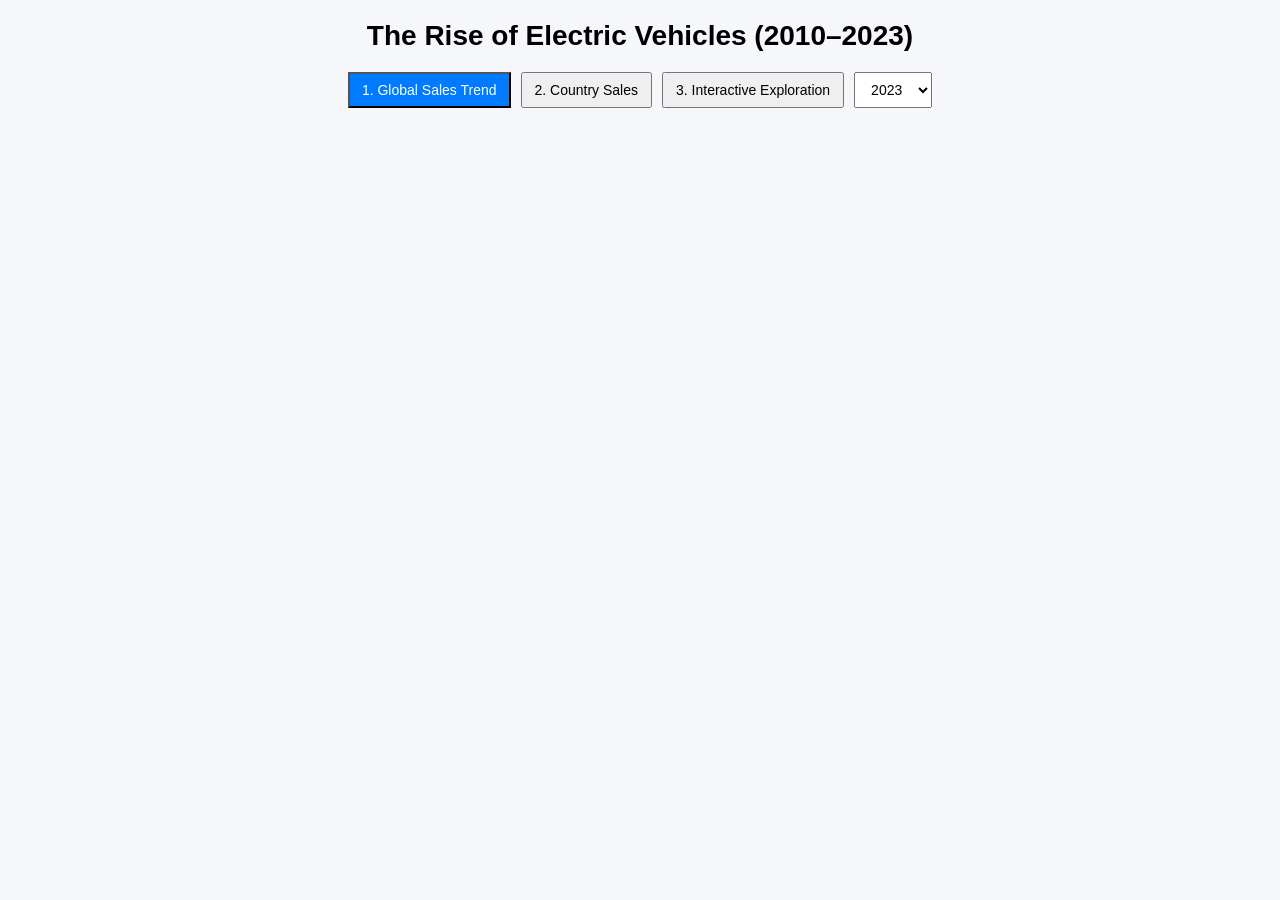
<file: index.html>
<!DOCTYPE html>
<html lang="en">
<head>
  <meta charset="UTF-8" />
  <title>EV Sales Narrative</title>
  <link rel="stylesheet" href="css/style.css" />
  <script src="https://d3js.org/d3.v7.min.js"></script>
</head>
<body>
  <h1>The Rise of Electric Vehicles (2010–2023)</h1>
  <div id="scene"></div>
  <div id="description" class="description"></div>

  <div class="controls">
    <button data-scene="0" class="active">1. Global Sales Trend</button>
    <button data-scene="1">2. Country Sales</button>
    <button data-scene="2">3. Interactive Exploration</button>
    <select id="year-selector">
      <option value="2010">2010</option>
      <option value="2011">2011</option>
      <option value="2012">2012</option>
      <option value="2013">2013</option>
      <option value="2014">2014</option>
      <option value="2015">2015</option>
      <option value="2016">2016</option>
      <option value="2017">2017</option>
      <option value="2018">2018</option>
      <option value="2019">2019</option>
      <option value="2020">2020</option>
      <option value="2021">2021</option>
      <option value="2022">2022</option>
      <option value="2023" selected>2023</option>
    </select>
  </div>

  <div id="tooltip" class="tooltip" style="display: none;"></div>

  <script src="js/main.js"></script>
</body>
</html>
</file>
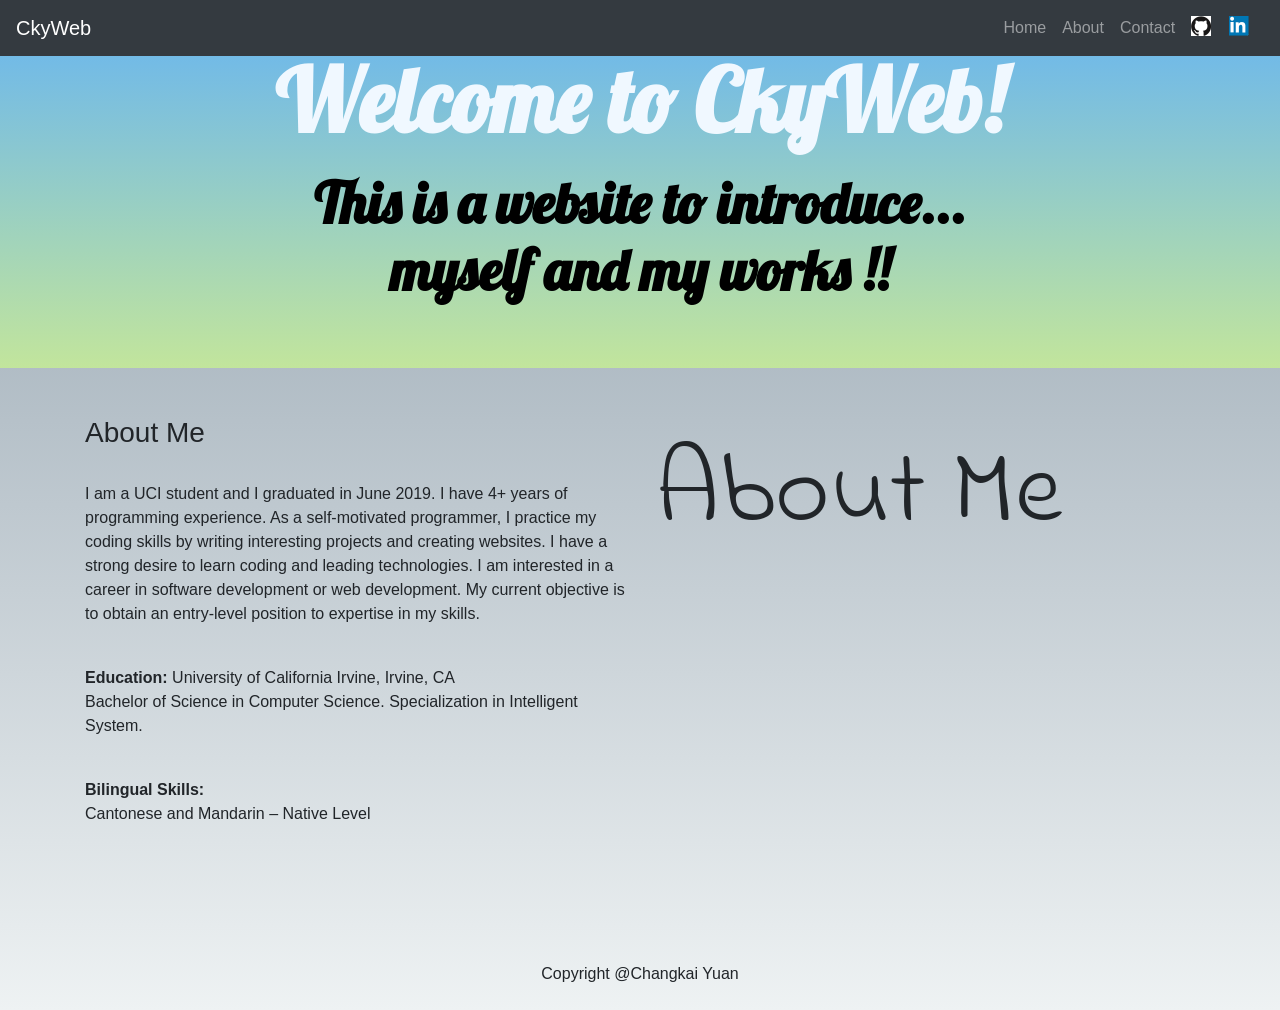
<file: about.html>
﻿<!doctype html>
<html lang="en">
<head>
    <!-- Required meta tags -->
    <meta charset="utf-8">
    <meta name="author" content="Changkai Yuan" />
    <meta name="description" content="my personal website"/>
    <meta name="viewport" content="width=device-width, initial-scale=1, shrink-to-fit=no">


    <!-- Bootstrap CSS -->
    <link rel="stylesheet" href="https://stackpath.bootstrapcdn.com/bootstrap/4.4.1/css/bootstrap.min.css" integrity="sha384-Vkoo8x4CGsO3+Hhxv8T/Q5PaXtkKtu6ug5TOeNV6gBiFeWPGFN9MuhOf23Q9Ifjh" crossorigin="anonymous">

    <!-- google font -->

    <link href="https://fonts.googleapis.com/css?family=Dancing+Script|Indie+Flower|Lobster&display=swap" rel="stylesheet">

    <title>CkyWeb</title>

    <style>
        body{
        background: #8e9eab;  /* fallback for old browsers */
        background: -webkit-linear-gradient(to top, #eef2f3, #8e9eab);  /* Chrome 10-25, Safari 5.1-6 */
        background: linear-gradient(to top, #eef2f3, #8e9eab); /* W3C, IE 10+/ Edge, Firefox 16+, Chrome 26+, Opera 12+, Safari 7+ */

      }
        .myheader{
        background: #c2e59c;  /* fallback for old browsers */
        background: -webkit-linear-gradient(to bottom, #64b3f4, #c2e59c);  /* Chrome 10-25, Safari 5.1-6 */
        background: linear-gradient(to bottom, #64b3f4, #c2e59c); /* W3C, IE 10+/ Edge, Firefox 16+, Chrome 26+, Opera 12+, Safari 7+ */
        }

        .githubIcon{
            background:url(imgs/github.png);
            background-repeat:no-repeat;
            max-width:100%;
            height:auto;
            display:block;
        }

        .linkedinIcon{
            background:url(imgs/linkedin.png);
            background-repeat:no-repeat;
            max-width:100%;
            height:auto;
            display:block;
        }



    </style>

</head>
  <body>
      <header>

          <div class="container">
              <nav class="navbar navbar-expand-lg navbar-dark bg-dark fixed-top">
                  <a href="./index.html" class="navbar-brand">CkyWeb</a>
                  <button class="navbar-toggler" data-toggle="collapse" data-target="#menu">
                      <span class="navbar-toggler-icon"></span>
                  </button>
                  <div id="menu" class="collapse navbar-collapse">
                      <ul class="navbar-nav ml-auto">
                          <li class="nav-item"><a href="./index.html" class="nav-link">Home</a></li>
                          <li class="nav-item"><a href="./about.html" class="nav-link">About</a></li>
                          <li class="nav-item"><a href="./contact.html" class="nav-link">Contact</a></li>
                          <li class="nav-item"><a href="https://github.com/changkaiyuan" target="_blank" class="nav-link"><span class="githubIcon">&nbsp&nbsp&nbsp&nbsp&nbsp</span></a></li>
                          <li class="nav-item"><a href="https://www.linkedin.com/in/changkai-yuan-55a56418a/" target="_blank" class="nav-link"><span class="linkedinIcon">&nbsp&nbsp&nbsp&nbsp&nbsp&nbsp</span></a></li>

                      </ul>
                  </div>


              </nav>
          </div>


          <div class="myheader text-dark text-center py-5">
              <h1 class="display-2 mb-3 font-weight-bold" style="color:aliceblue; font-family:'Lobster'">
                  Welcome to CkyWeb!
              </h1>
              <p class="display-4 mb-3 font-weight-bold" style="color:black; font-family:'Lobster'">This is a website to introduce... 
                <br /> myself and my works !!
              </p>
          </div>
      </header>
      <main>
          <section class="py-5">
              <div class="container">
                  <div class="mb-5 row">
                      <div class="col-md-6">
                          <h3>About Me</h3>
                          <br />
                          <p>
                          I am a UCI student and I graduated in June 2019. I have 4+ years of programming experience. As a self-motivated programmer, I practice my coding skills by writing interesting projects and creating websites. I have a strong desire to learn coding and leading technologies. I am interested in a career in software development or web development. My current objective is to obtain an entry-level position to expertise in my skills.
                          </p>

                          <br />

                          <p>
                              <strong>Education:</strong>

                              University of California Irvine, Irvine, CA
                              <br>Bachelor of Science in Computer Science. Specialization in Intelligent System.
                          </p>
                          <br />
                          <p>
                              <strong>Bilingual Skills:</strong>
                              <br>
                              Cantonese and Mandarin – Native Level
                          </p>

                      </div>
                      <div class="col-md-6">
                          <p style="font-family:'Indie Flower'; font-size:105px;">About Me
                          </p>
                      </div>

                  </div>
              </div>

          </section>

      </main>

      <footer class="text-center text-center-muted py-4">
          Copyright @Changkai Yuan
      </footer>

 


      <!-- Optional JavaScript -->
      <!-- jQuery first, then Popper.js, then Bootstrap JS -->
      <script src="https://code.jquery.com/jquery-3.4.1.slim.min.js" integrity="sha384-J6qa4849blE2+poT4WnyKhv5vZF5SrPo0iEjwBvKU7imGFAV0wwj1yYfoRSJoZ+n" crossorigin="anonymous"></script>
      <script src="https://cdn.jsdelivr.net/npm/popper.js@1.16.0/dist/umd/popper.min.js" integrity="sha384-Q6E9RHvbIyZFJoft+2mJbHaEWldlvI9IOYy5n3zV9zzTtmI3UksdQRVvoxMfooAo" crossorigin="anonymous"></script>
      <script src="https://stackpath.bootstrapcdn.com/bootstrap/4.4.1/js/bootstrap.min.js" integrity="sha384-wfSDF2E50Y2D1uUdj0O3uMBJnjuUD4Ih7YwaYd1iqfktj0Uod8GCExl3Og8ifwB6" crossorigin="anonymous"></script>
       <script>
           $(function () {
               'use strict';
               $('[data-toggle="tooltip"]').tooltip();
           });
       </script>
  </body>
</html>
</file>
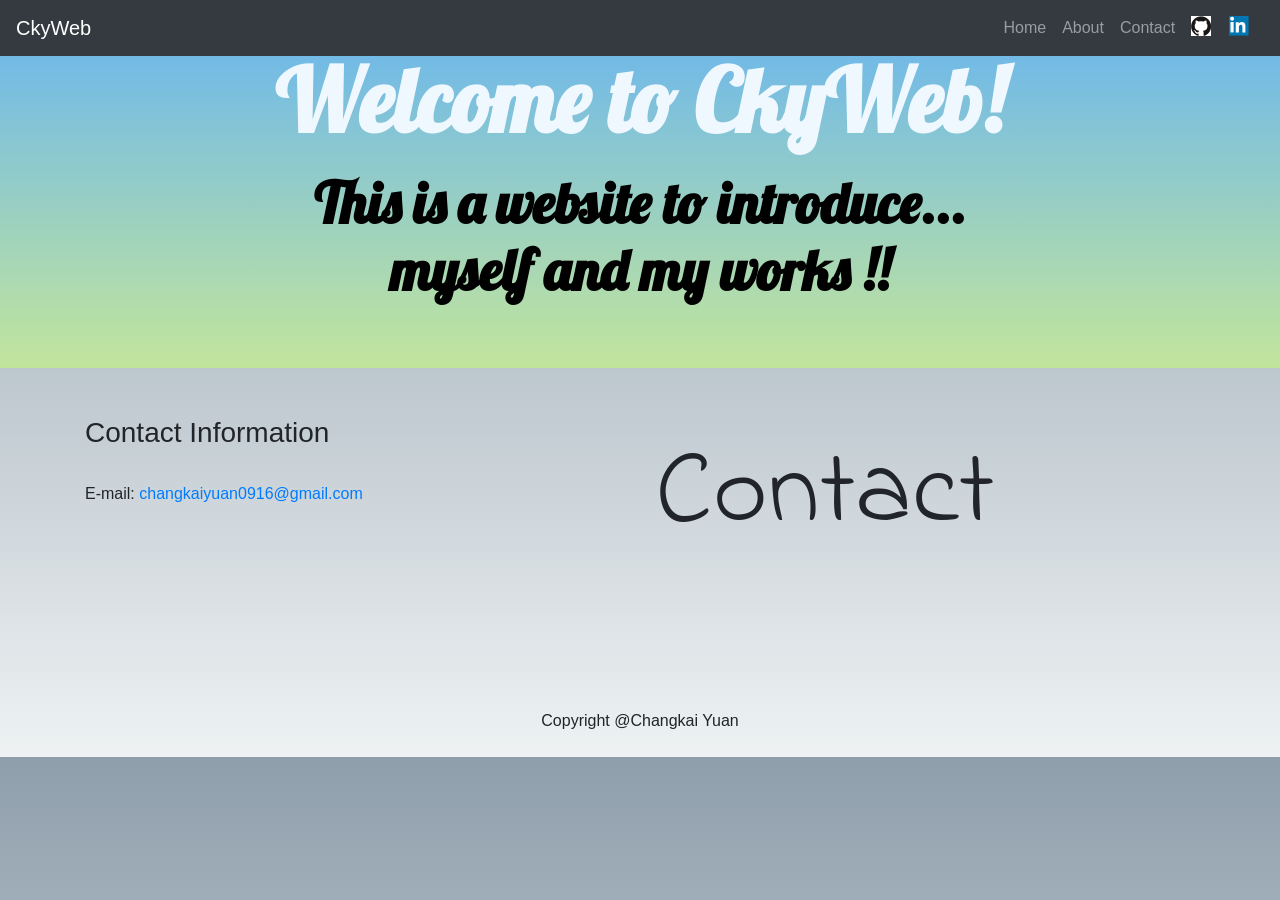
<file: contact.html>
﻿<!doctype html>
<html lang="en">
<head>
    <!-- Required meta tags -->
    <meta charset="utf-8">
    <meta name="author" content="Changkai Yuan" />
    <meta name="description" content="my personal website"/>
    <meta name="viewport" content="width=device-width, initial-scale=1, shrink-to-fit=no">


    <!-- Bootstrap CSS -->
    <link rel="stylesheet" href="https://stackpath.bootstrapcdn.com/bootstrap/4.4.1/css/bootstrap.min.css" integrity="sha384-Vkoo8x4CGsO3+Hhxv8T/Q5PaXtkKtu6ug5TOeNV6gBiFeWPGFN9MuhOf23Q9Ifjh" crossorigin="anonymous">

    <!-- google font -->
    <link href="https://fonts.googleapis.com/css?family=Dancing+Script|Indie+Flower|Lobster&display=swap" rel="stylesheet">

    <title>CkyWeb</title>

    <style>
        body{
        background: #8e9eab;  /* fallback for old browsers */
        background: -webkit-linear-gradient(to top, #eef2f3, #8e9eab);  /* Chrome 10-25, Safari 5.1-6 */
        background: linear-gradient(to top, #eef2f3, #8e9eab); /* W3C, IE 10+/ Edge, Firefox 16+, Chrome 26+, Opera 12+, Safari 7+ */

      }
        .myheader{
        background: #c2e59c;  /* fallback for old browsers */
        background: -webkit-linear-gradient(to bottom, #64b3f4, #c2e59c);  /* Chrome 10-25, Safari 5.1-6 */
        background: linear-gradient(to bottom, #64b3f4, #c2e59c); /* W3C, IE 10+/ Edge, Firefox 16+, Chrome 26+, Opera 12+, Safari 7+ */
        }

        .githubIcon{
            background:url(imgs/github.png);
            background-repeat:no-repeat;
            max-width:100%;
            height:auto;
            display:block;
        }

        .linkedinIcon{
            background:url(imgs/linkedin.png);
            background-repeat:no-repeat;
            max-width:100%;
            height:auto;
            display:block;
        }



    </style>

</head>
  <body>
      <header>

          <div class="container">
              <nav class="navbar navbar-expand-lg navbar-dark bg-dark fixed-top">
                  <a href="./index.html" class="navbar-brand">CkyWeb</a>
                  <button class="navbar-toggler" data-toggle="collapse" data-target="#menu">
                      <span class="navbar-toggler-icon"></span>
                  </button>
                  <div id="menu" class="collapse navbar-collapse">
                      <ul class="navbar-nav ml-auto">
                          <li class="nav-item"><a href="./index.html" class="nav-link">Home</a></li>
                          <li class="nav-item"><a href="./about.html" class="nav-link">About</a></li>
                          <li class="nav-item"><a href="./contact.html" class="nav-link">Contact</a></li>
                          <li class="nav-item"><a href="https://github.com/changkaiyuan" target="_blank" class="nav-link"><span class="githubIcon">&nbsp&nbsp&nbsp&nbsp&nbsp</span></a></li>
                          <li class="nav-item"><a href="https://www.linkedin.com/in/changkai-yuan-55a56418a/" target="_blank" class="nav-link"><span class="linkedinIcon">&nbsp&nbsp&nbsp&nbsp&nbsp&nbsp</span></a></li>

                      </ul>
                  </div>


              </nav>
          </div>


          <div class="myheader text-dark text-center py-5">
              <h1 class="display-2 mb-3 font-weight-bold" style="color:aliceblue; font-family:'Lobster'">
                  Welcome to CkyWeb!
              </h1>
              <p class="display-4 mb-3 font-weight-bold" style="color:black; font-family:'Lobster'">This is a website to introduce... 
                <br /> myself and my works !!
              </p>
          </div>
      </header>
      <main>
          <section class="py-5">
              <div class="container">
                  <div class="mb-5 row">
                      <div class="col-md-6">
                          <h3>Contact Information <i class="fa fa-linkedin-square" aria-hidden="true" style="color:blue" ></i></h3> 

                          <br />
                          <p>
                              E-mail: <a href="mailto:changkaiyuan0916@gmail.com">changkaiyuan0916@gmail.com</a>
                          </p>

                      </div>

                      <div class="col-md-6">
                        <p style="font-family:'Indie Flower'; font-size:105px;">    Contact
                        </p>
                        <!-- <img class="w-25" src="imgs/contact.png" > -->
                      </div>

                  </div>
              </div>

          </section>

      </main>

      <footer class="text-center text-center-muted py-4">
          Copyright @Changkai Yuan

      </footer>

 


      <!-- Optional JavaScript -->
      <!-- jQuery first, then Popper.js, then Bootstrap JS -->
      <script src="https://code.jquery.com/jquery-3.4.1.slim.min.js" integrity="sha384-J6qa4849blE2+poT4WnyKhv5vZF5SrPo0iEjwBvKU7imGFAV0wwj1yYfoRSJoZ+n" crossorigin="anonymous"></script>
      <script src="https://cdn.jsdelivr.net/npm/popper.js@1.16.0/dist/umd/popper.min.js" integrity="sha384-Q6E9RHvbIyZFJoft+2mJbHaEWldlvI9IOYy5n3zV9zzTtmI3UksdQRVvoxMfooAo" crossorigin="anonymous"></script>
      <script src="https://stackpath.bootstrapcdn.com/bootstrap/4.4.1/js/bootstrap.min.js" integrity="sha384-wfSDF2E50Y2D1uUdj0O3uMBJnjuUD4Ih7YwaYd1iqfktj0Uod8GCExl3Og8ifwB6" crossorigin="anonymous"></script>
       <script>
           $(function () {
               'use strict';
               $('[data-toggle="tooltip"]').tooltip();
           });
       </script>
  </body>
</html>
</file>
<file: css/style.css>
body {
  font-family: Arial, sans-serif;
  text-align: center;
  background-color: #f5f7fa;
}

h1 {
  font-size: 28px;
  font-weight: bold;
  margin-top: 20px;
}

#scene svg {
  background-color: white;
  margin: auto;
  display: block;
  border: 1px solid #ddd;
}

#description {
  margin: 20px auto;
  width: 80%;
  font-size: 16px;
}

.controls {
  display: flex;
  justify-content: center;
  gap: 10px;
  margin-bottom: 30px;
}

.controls button, .controls select {
  padding: 8px 12px;
  font-size: 14px;
  cursor: pointer;
}

.controls button.active {
  background-color: #007bff;
  color: white;
}

.tooltip {
  position: absolute;
  background: #333;
  color: #fff;
  padding: 6px 10px;
  border-radius: 4px;
  pointer-events: none;
  font-size: 13px;
}
</file>
